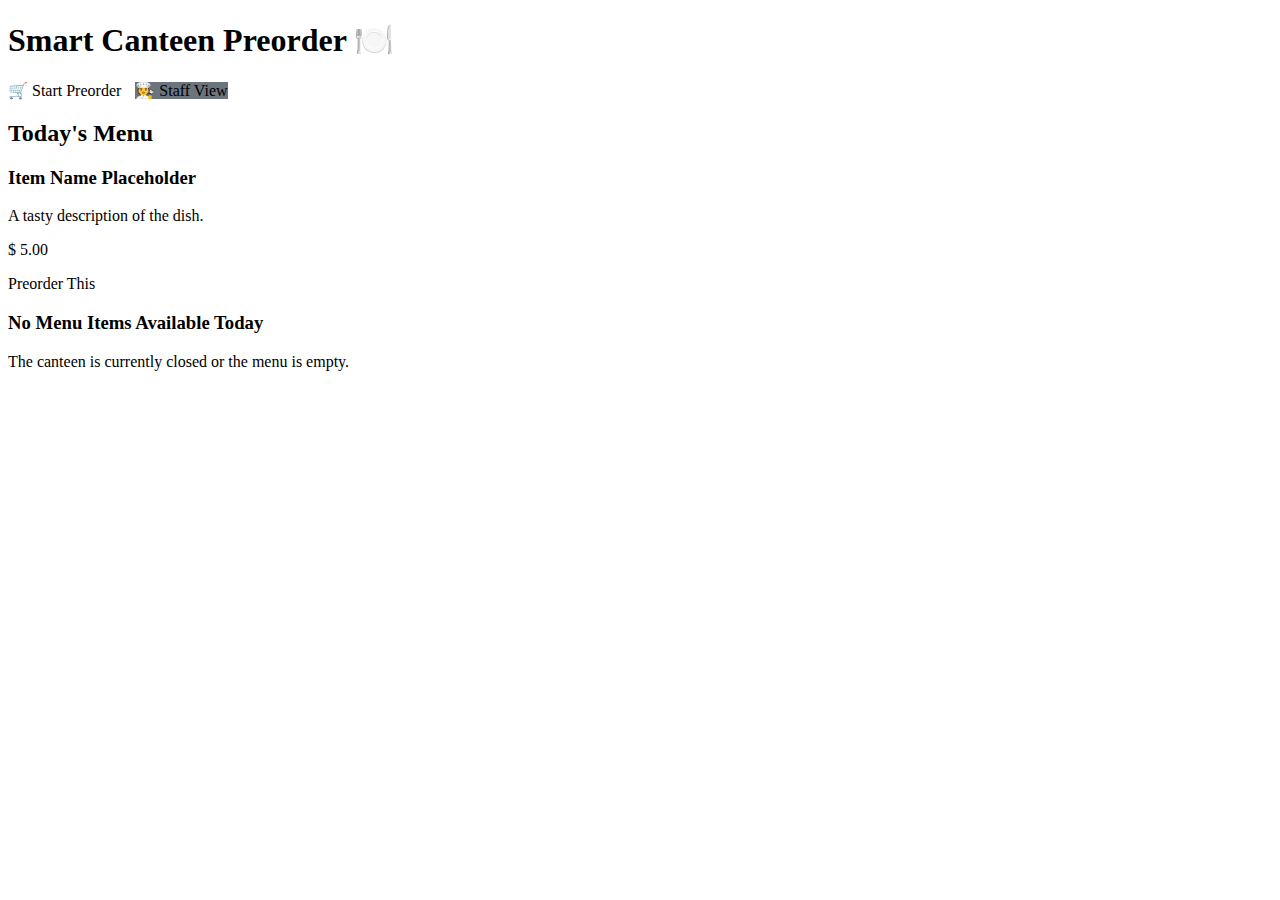
<file: Smart_Canteen/src/main/resources/templates/index.html>
<!DOCTYPE html>
<html lang="en" xmlns:th="http://www.thymeleaf.org">
<head>
    <meta charset="UTF-8">
    <meta name="viewport" content="width=device-width, initial-scale=1.0">
    <title>Smart Canteen Menu</title>
    <link rel="stylesheet" th:href="@{/css/style.css}">
</head>
<body>
<header class="navbar">
    <h1>Smart Canteen Preorder 🍽️</h1>
    <div>
        <a th:href="@{/order/new}" class="cart-button">🛒 Start Preorder</a>
        <a th:href="@{/order/pickup}" class="cart-button" style="background-color: #6c757d; margin-left: 10px;">🧑‍🍳 Staff View</a>
    </div>
</header>

<main class="container">
    <h2 class="section-title">Today's Menu</h2>

    <div class="menu-grid">

        <div class="menu-card" th:each="item : ${menuItems}">
            <h3 class="item-name" th:text="${item.name}">Item Name Placeholder</h3>
            <p class="item-desc" th:text="${item.description}">A tasty description of the dish.</p>
            <p class="item-price" th:text="'$ ' + ${item.price}">$ 5.00</p>

            <a th:href="@{/order/new}" class="add-to-cart-btn">Preorder This</a>
        </div>

        <div class="menu-card empty-state" th:if="${menuItems.isEmpty()}">
            <h3>No Menu Items Available Today</h3>
            <p>The canteen is currently closed or the menu is empty.</p>
        </div>
    </div>
</main>
</body>
</html>
</file>
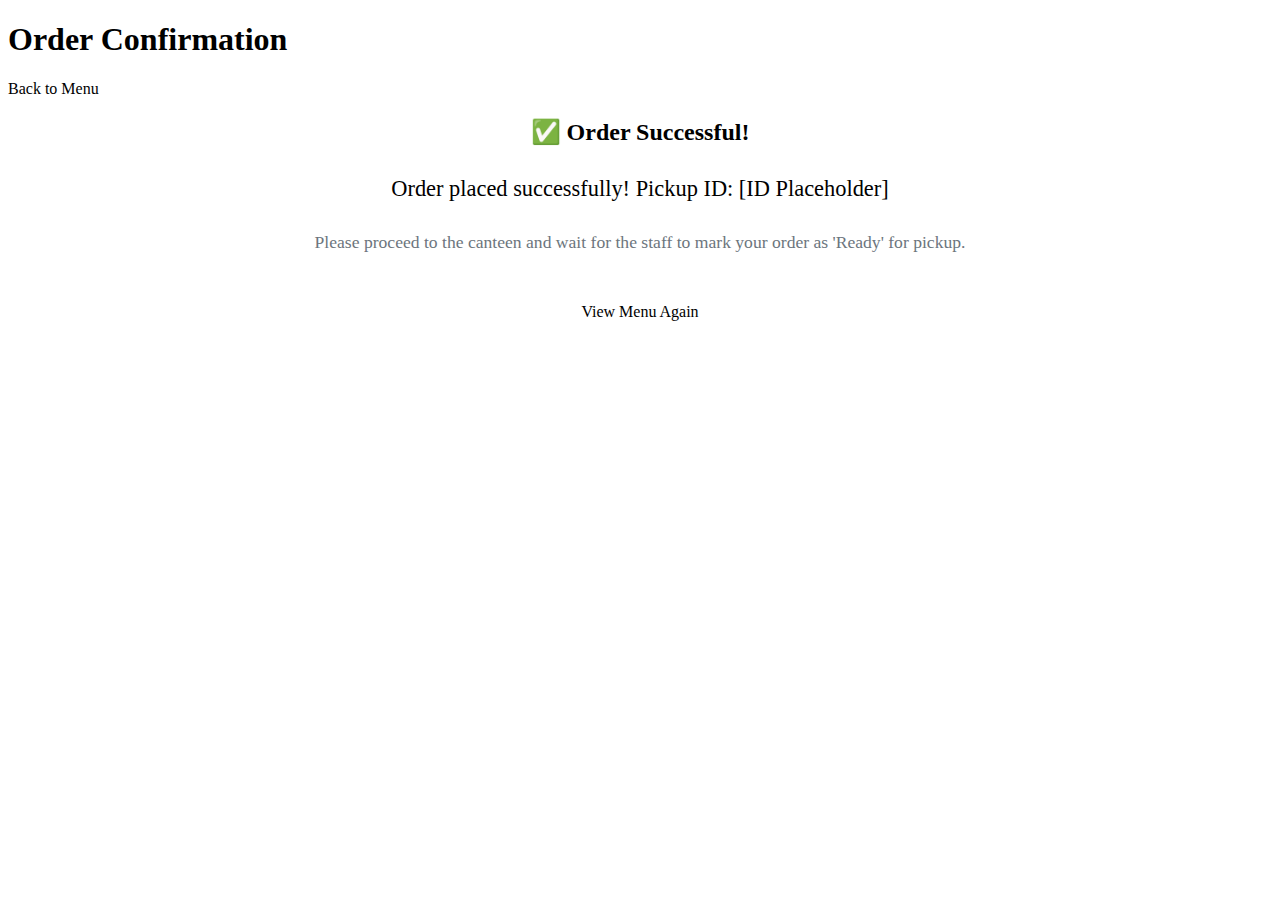
<file: Smart_Canteen/src/main/resources/templates/confirmation.html>
<!DOCTYPE html>
<html lang="en" xmlns:th="http://www.thymeleaf.org">
<head>
    <meta charset="UTF-8">
    <meta name="viewport" content="width=device-width, initial-scale=1.0">
    <title>Order Confirmed</title>
    <link rel="stylesheet" th:href="@{/css/style.css}">
</head>
<body>
<header class="navbar">
    <h1>Order Confirmation</h1>
    <a th:href="@{/}" class="cart-button" style="background-color: var(--secondary-color);">Back to Menu</a>
</header>

<main class="container" style="text-align: center;">
    <h2 class="section-title" style="color: var(--secondary-color);">✅ Order Successful!</h2>

    <p style="font-size: 1.4em; margin: 30px 0;" th:text="${message}">
        Order placed successfully! Pickup ID: [ID Placeholder]
    </p>

    <p style="font-size: 1.1em; color: #6c757d;">
        Please proceed to the canteen and wait for the staff to mark your order as 'Ready' for pickup.
    </p>

    <div style="margin-top: 50px;">
        <a th:href="@{/}" class="add-to-cart-btn">View Menu Again</a>
    </div>
</main>
</body>
</html>
</file>
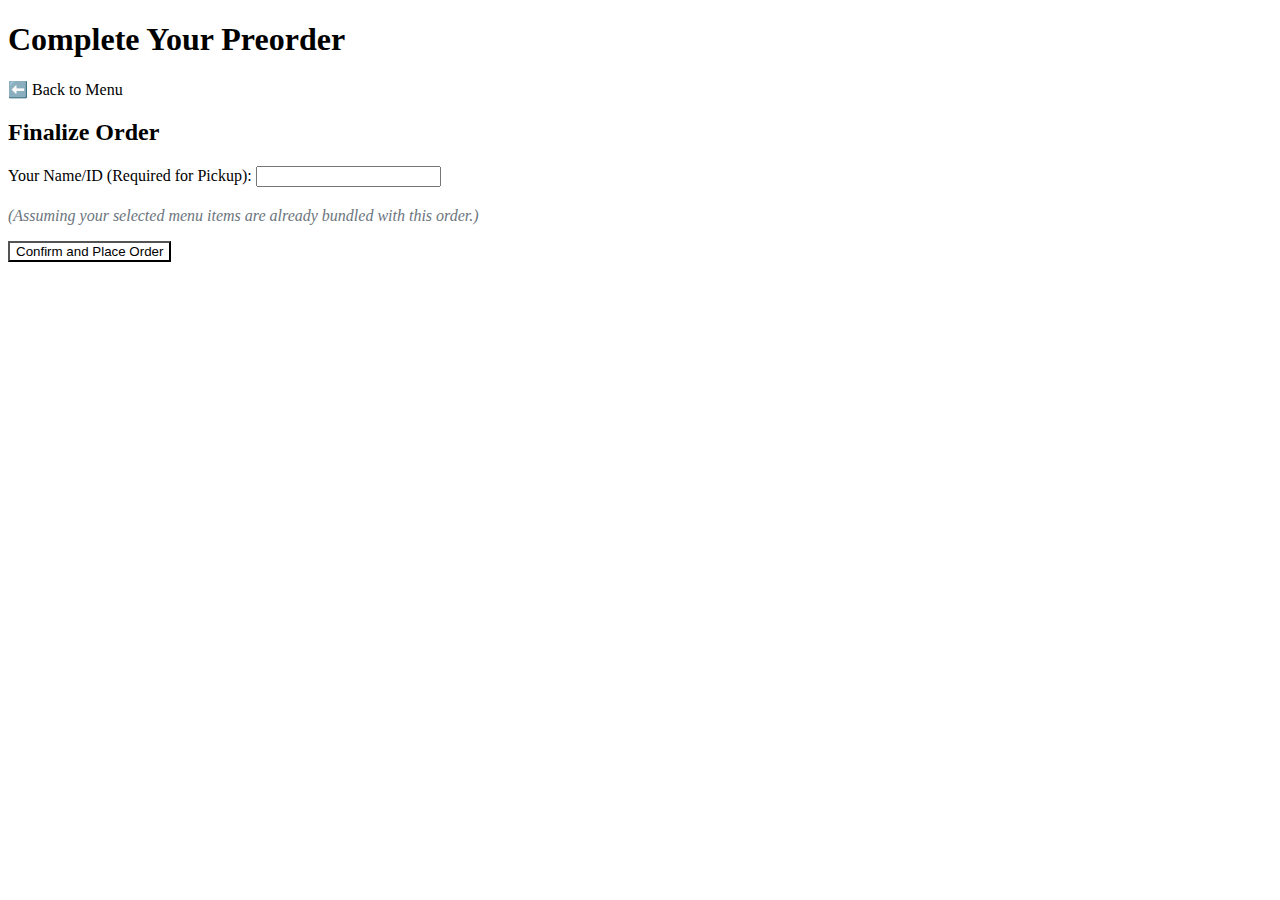
<file: Smart_Canteen/src/main/resources/templates/order.html>
<!DOCTYPE html>
<html lang="en" xmlns:th="http://www.thymeleaf.org">
<head>
    <meta charset="UTF-8">
    <meta name="viewport" content="width=device-width, initial-scale=1.0">
    <title>Place Your Order</title>
    <link rel="stylesheet" th:href="@{/css/style.css}">
</head>
<body>
<header class="navbar">
    <h1>Complete Your Preorder</h1>
    <a th:href="@{/}" class="cart-button">⬅️ Back to Menu</a>
</header>

<main class="container">
    <h2 class="section-title">Finalize Order</h2>

    <form th:action="@{/order/place}" th:object="${order}" method="post" class="order-form">

        <label for="customerName">Your Name/ID (Required for Pickup):</label>
        <input type="text" id="customerName" th:field="*{customerName}" required>

        <p style="margin-top: 20px; font-style: italic; color: #6c757d;">
            (Assuming your selected menu items are already bundled with this order.)
        </p>

        <button type="submit" class="add-to-cart-btn" style="background-color: var(--secondary-color);">
            Confirm and Place Order
        </button>
    </form>
</main>
</body>
</html>
</file>
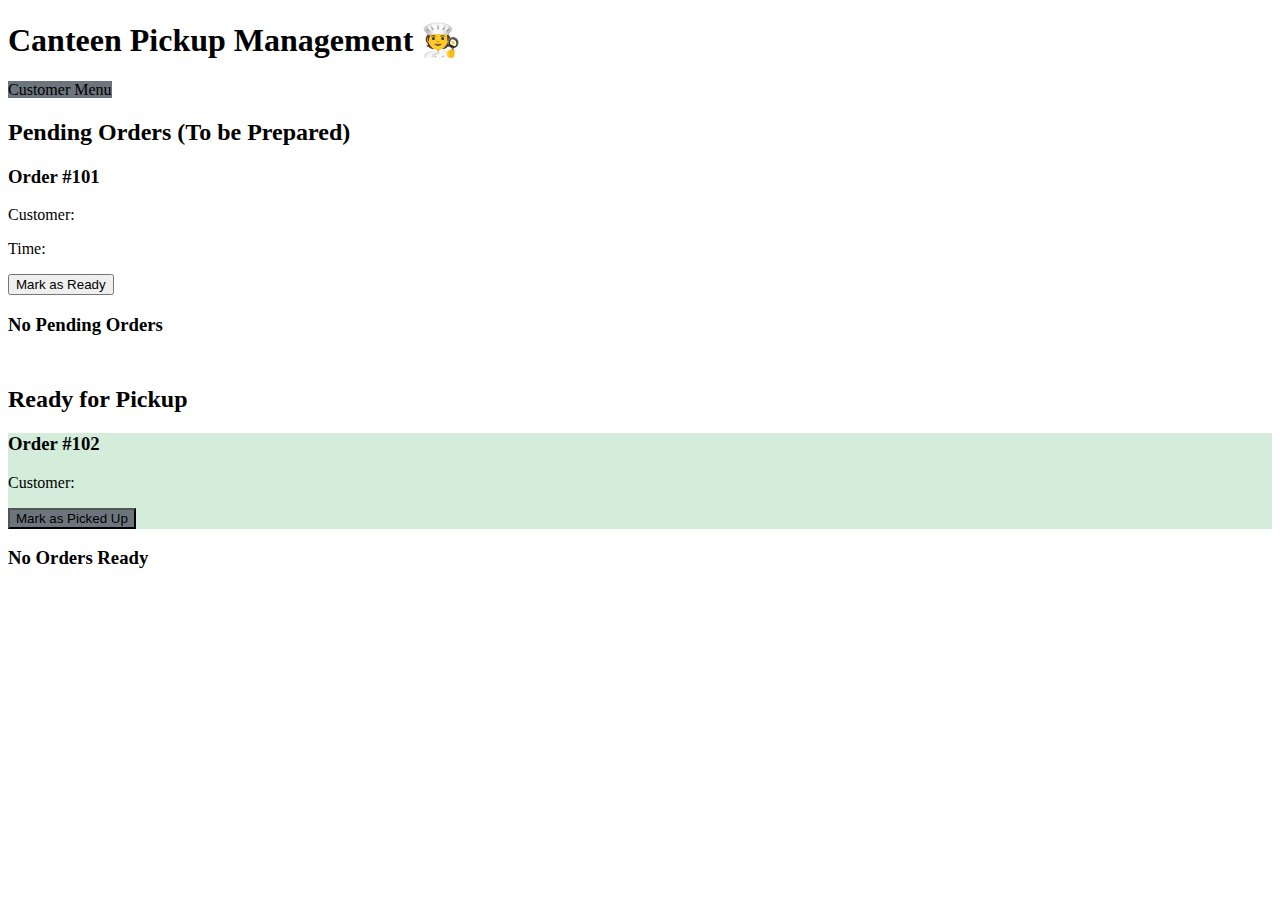
<file: Smart_Canteen/src/main/resources/templates/pickup.html>
<!DOCTYPE html>
<html lang="en" xmlns:th="http://www.thymeleaf.org">
<head>
    <meta charset="UTF-8">
    <meta name="viewport" content="width=device-width, initial-scale=1.0">
    <title>Canteen Pickup Queue</title>
    <link rel="stylesheet" th:href="@{/css/style.css}">
    <style>
        .status-ready { background-color: #d4edda; border-left: 5px solid var(--secondary-color); }
    </style>
</head>
<body>
<header class="navbar">
    <h1>Canteen Pickup Management 🧑‍🍳</h1>
    <a th:href="@{/}" class="cart-button" style="background-color: #6c757d;">Customer Menu</a>
</header>

<main class="container">
    <h2 class="section-title">Pending Orders (To be Prepared)</h2>
    <div class="menu-grid order-list">
        <div class="menu-card" th:each="order : ${pendingOrders}">
            <h3 th:text="'Order #' + ${order.id}">Order #101</h3>
            <p>Customer: <span th:text="${order.customerName}"></span></p>
            <p>Time: <span th:text="${#temporals.format(order.orderTime, 'HH:mm')}"></span></p>

            <form th:action="@{/order/status/{id}(id=${order.id})}" method="post">
                <input type="hidden" name="action" value="ready">
                <button type="submit" class="add-to-cart-btn">Mark as Ready</button>
            </form>
        </div>

        <div class="menu-card empty-state" th:if="${pendingOrders.isEmpty()}">
            <h3>No Pending Orders</h3>
        </div>
    </div>

    <h2 class="section-title" style="margin-top: 50px;">Ready for Pickup</h2>
    <div class="menu-grid order-list">
        <div class="menu-card status-ready" th:each="order : ${readyOrders}">
            <h3 th:text="'Order #' + ${order.id}">Order #102</h3>
            <p>Customer: <span th:text="${order.customerName}"></span></p>

            <form th:action="@{/order/status/{id}(id=${order.id})}" method="post">
                <input type="hidden" name="action" value="picked_up">
                <button type="submit" class="add-to-cart-btn" style="background-color: #6c757d;">Mark as Picked Up</button>
            </form>
        </div>

        <div class="menu-card empty-state" th:if="${readyOrders.isEmpty()}">
            <h3>No Orders Ready</h3>
        </div>
    </div>
</main>
</body>
</html>
</file>
